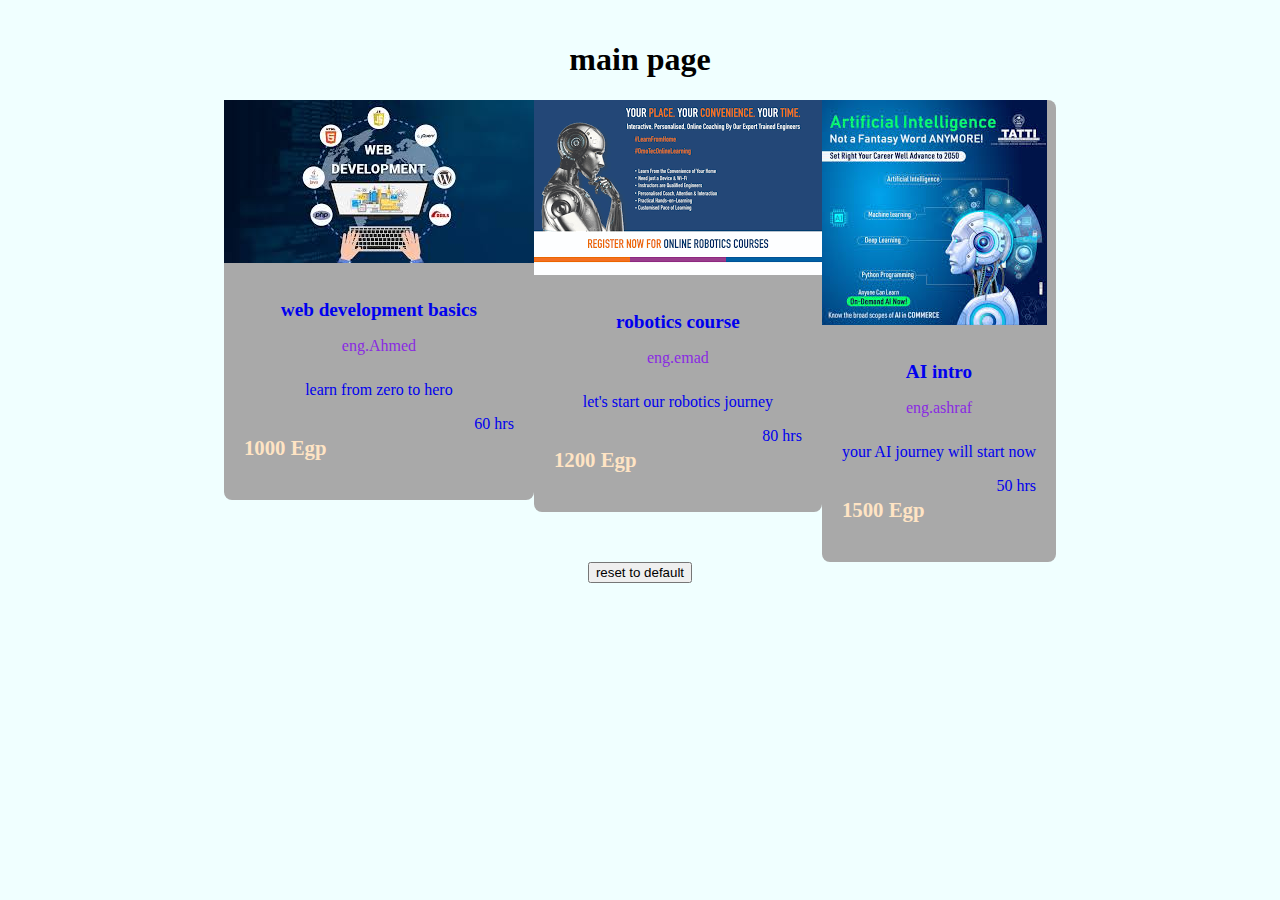
<file: index.html>
<!DOCTYPE html>
<html>
    <head>
<meta charset="UTF-8">
<title>
    courses template
</title>
<link rel="stylesheet" href="final-project-css.css">
    </head>
<body>
    <div class="main">
        <h1> main page</h1>
    </div>
   
<div class="container">
    
<a href="web development course" class="course">
    <div class="course-card" id="firstcourse">
        <img src="web development course image.jpeg" alt="photo of web course"
        class="course-image">
        <div class="course-info">
            <h2 class="course-title"> web development basics</h2>
            <p class="course-instructor"> eng.Ahmed</p>
             <p class="course-description">learn from zero to hero</p>
             <div class="course-notes">
            <p class="course-price"> 1000 Egp</p>
            <span class="course-hours"> 60 hrs</span>
             </div>
        </div>
    </div>
</a>
<a href="robotics course" class="course">
    <div class="course-card" id="secondcourse">
        <img src="robotics course image.png" alt="photo of robotics course"
        class="course-image">
        <div class="course-info">
            <h2 class="course-title"> robotics course</h2>
            <p class="course-instructor"> eng.emad</p>
             <p class="course-description">let's start our robotics journey</p>
             <div class="course-notes">
            <p class="course-price"> 1200 Egp</p>
            <span class="course-hours"> 80 hrs</span>
             </div>
        </div>
    </div>
</a>
<a href="AI course" class=" course">
    <div class="course-card" id="thirdcourse">
        <img src="AI course image.jpeg" alt="photo of AI cpourse"
        class="course-image">
        <div class="course-info">
            <h2 class="course-title"> AI intro</h2>
            <p class="course-instructor"> eng.ashraf</p>
             <p class="course-description">your AI journey will start now</p>
             <div class="course-notes">
            <p class="course-price"> 1500 Egp</p>
            <span class="course-hours"> 50 hrs</span>
             </div>
        </div>
    </div>
</a>
</div>
 <div class="button">
        <button id="reset-button"> reset to default</button>
    </div>
<script src="final-project-js.js"></script>
</body>
</html>
</file>
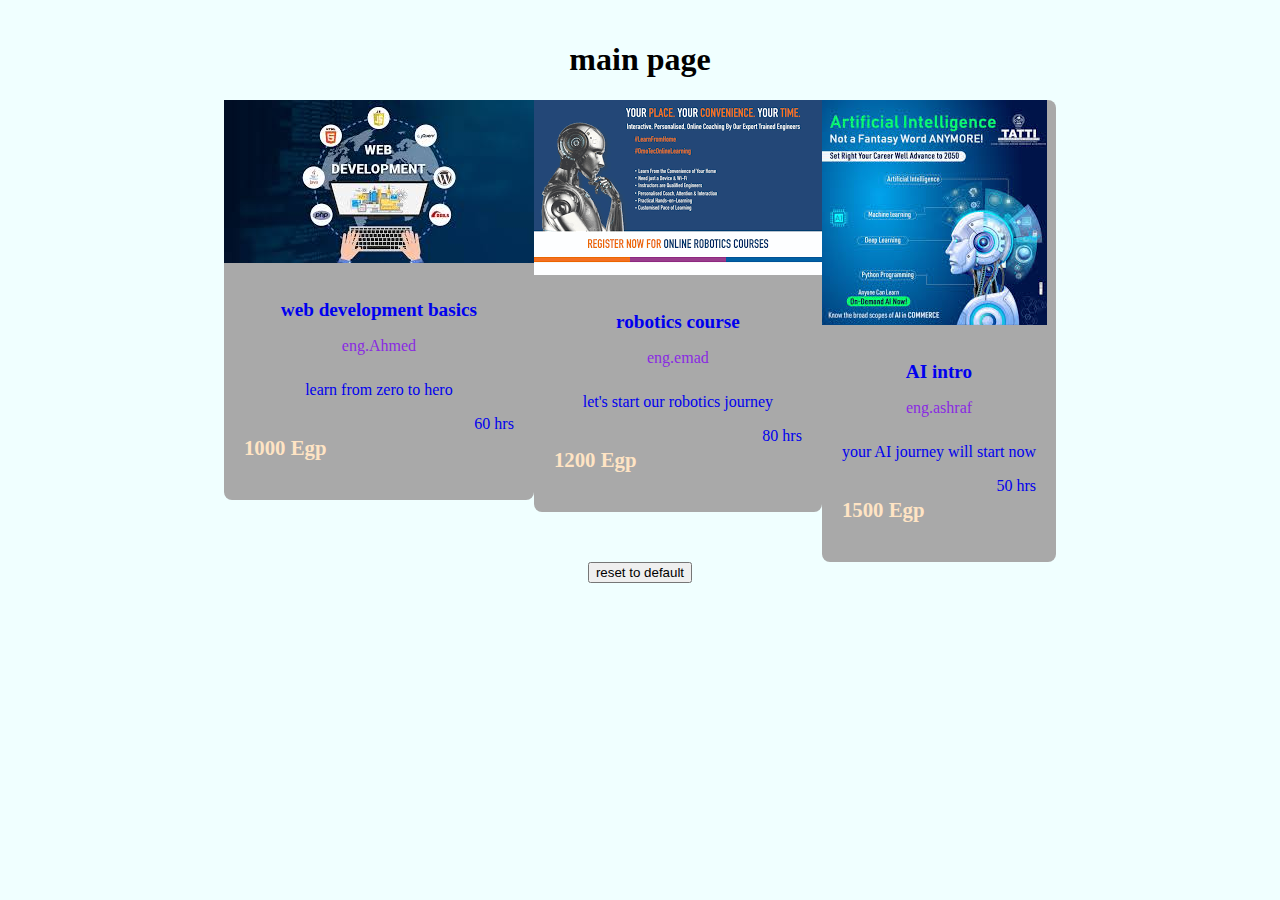
<file: index.html.html>
<!DOCTYPE html>
<html>
    <head>
<meta charset="UTF-8">
<title>
    courses template
</title>
<link rel="stylesheet" href="final project css.css">
    </head>
<body>
    <div class="main">
        <h1> main page</h1>
    </div>
   
<div class="container">
    
<a href="web development course" class="course">
    <div class="course-card" id="firstcourse">
        <img src="web development course image.jpeg" alt="photo of web cpourse"
        class="course-image">
        <div class="course-info">
            <h2 class="course-title"> web development basics</h2>
            <p class="course-instructor"> eng.Ahmed</p>
             <p class="course-description">learn from zero to hero</p>
             <div class="course-notes">
            <p class="course-price"> 1000 Egp</p>
            <span class="course-hours"> 60 hrs</span>
             </div>
        </div>
    </div>
</a>
<a href="robotics course" class="course">
    <div class="course-card" id="secondcourse">
        <img src="robotics course image.png" alt="photo of robotics course"
        class="course-image">
        <div class="course-info">
            <h2 class="course-title"> robotics course</h2>
            <p class="course-instructor"> eng.emad</p>
             <p class="course-description">let's start our robotics journey</p>
             <div class="course-notes">
            <p class="course-price"> 1200 Egp</p>
            <span class="course-hours"> 80 hrs</span>
             </div>
        </div>
    </div>
</a>
<a href="AI course" class=" course">
    <div class=" course-card" id="thirdcourse">
        <img src="AI course image.jpeg" alt="photo of AI cpourse"
        class="course-image">
        <div class="course-info">
            <h2 class="course-title"> AI intro</h2>
            <p class="course-instructor"> eng.ashraf</p>
             <p class="course-description">your AI journey will start now</p>
             <div class="course-notes">
            <p class="course-price"> 1500 Egp</p>
            <span class="course-hours"> 50 hrs</span>
             </div>
        </div>
    </div>
</a>
</div>
 <div class="button">
        <button id="reset-button"> reset to default</button>
    </div>
<script src="final project js.js"></script>
</body>
</html>
</file>
<file: final-project-css.css>
body{
    font-family:' Arial, sans-serif';
    background-color:azure;
    color:beige;
    line-height: normal;
    margin: 0%;
    padding :20px;
    text-align: center;
}
 .main{
    text-align: center;
    margin-top: 20px;
    color: black;
 }
.container{
    max-width: max-content;
    margin: auto;
    display: flex;
    flex-wrap: wrap;
    justify-content: center;
}
.course{
    text-decoration: none;
    cursor: pointer;
}
.course-card{
    background-color:darkgrey;
    border-radius: 8px;
    transition: transform 0.3sease;
    width: auto;
}
.course:hover .course-card{
    transform: translateY(-10px);
}
.course-image{
    display: block;
    height: auto;
}
.course-info{
    padding:20px;
    font-size: medium;
}
.course-title{
    font-size: larger;
}
.course-instructor{
    color: blueviolet;
}
.course-description{
    padding-top: 10px;
}
.course-notes{
    display: flex;
    justify-content: space-between;
    margin-top: 12px;
}
.course-price{
    font-weight:bold ;
    color: bisque;
    font-size: 1.3em;
}
.course-card.active{
     font-size: 1.5em;
}
</file>
<file: final project css.css>
body{
    font-family:' Arial, sans-serif';
    background-color:azure;
    color:beige;
    line-height: normal;
    margin: 0%;
    padding :20px;
    text-align: center;
}
 .main{
    text-align: center;
    margin-top: 20px;
    color: black;
 }
.container{
    max-width: max-content;
    margin: auto;
    display: flex;
    flex-wrap: wrap;
    justify-content: center;
}
.course{
    text-decoration: none;
    cursor: pointer;
}
.course-card{
    background-color:darkgrey;
    border-radius: 8px;
    transition: transform 0.3sease;
    width: auto;
}
.course:hover .course-card{
    transform: translateY(-10px);
}
.course-image{
    display: block;
    height: auto;
}
.course-info{
    padding:20px;
    font-size: medium;
}
.course-title{
    font-size: larger;
}
.course-instructor{
    color: blueviolet;
}
.course-description{
    padding-top: 10px;
}
.course-notes{
    display: flex;
    justify-content: space-between;
    margin-top: 12px;
}
.course-price{
    font-weight:bold ;
    color: bisque;
    font-size: 1.3em;
}
.course-card.active{
     font-size: 1.5em;
}
</file>
